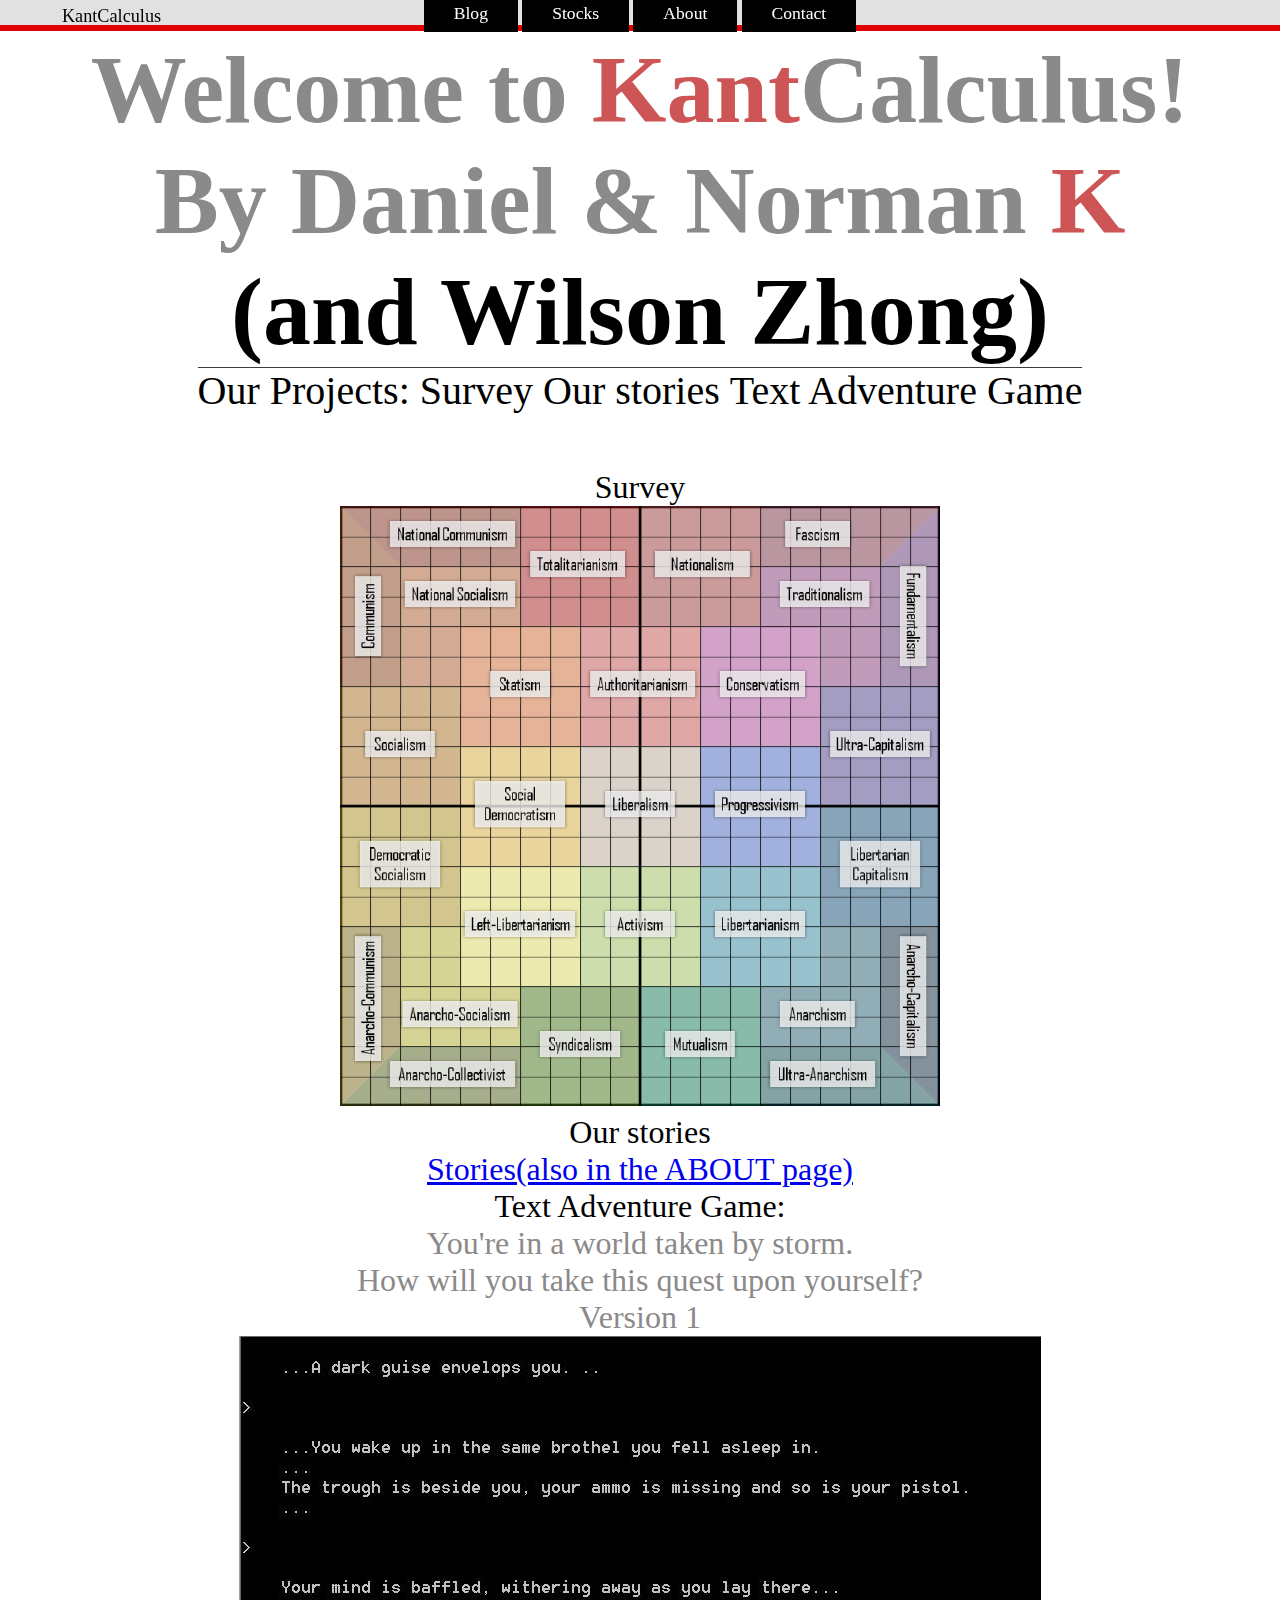
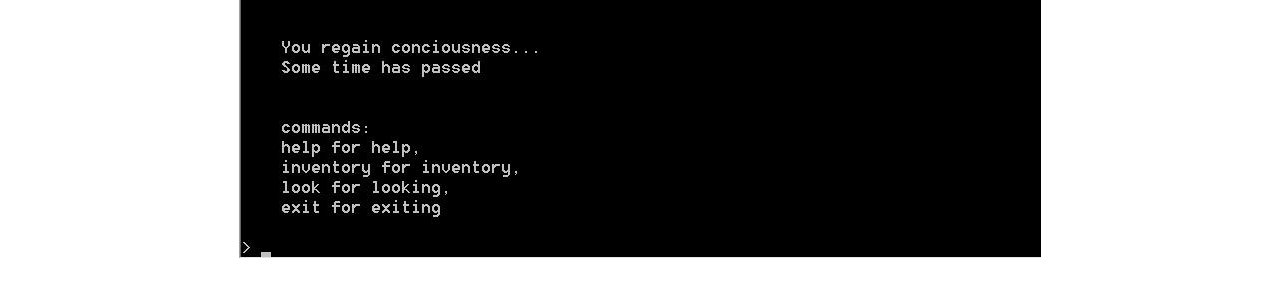
<file: index.html>
﻿<!DOCTYPE html>
<html>
  <head>
    <title>KantCalculus</title>
     <link rel="stylesheet" type="text/css" href="stylesheet.css" />
     <style>
     .horizontal {
      border: 0px;
      border-width: 0px 0;
      margin: 0;
      padding: 0;
      text-align: center;
    }
    h1 {
      margin: 0 auto;
      text-align: center;
      font-size: 600%;
    }
    .horizontal li {
      border-top: 1px solid #3d3d3d;
      margin: 0 auto;
      display: inline;
      font-size: 250%;
    }
    .horizontal a {
      text-decoration: none;
      color: black;
    }
    .horizontal a:hover {
      color: #505050;
    }
    .first {
       color: #8B8989;
    }
    .last {
       color: #CD5555;
    }
    .description {
      font-size: 200%;
    }
    </style>
  </head>
  <body>
    <div class="header"><ul><li><a href="index.html">s</a></li></ul></div>
    <div class="header2"><ul><li><a href="http://kantcalculus.noisetrader.me">KantCalculus</a></li></ul></div>
    <div class="header3"><ul><li><a></a></li></ul></div>
   <div class="menu">
    <ul>
      <li><a href="blog.html">Blog</a></li>
      <li><a href="http://stocks.noisetrader.me/">Stocks</a></li>
      <li><a href="about.html">About</a></li>
      <li><a href="contact.html">Contact</a></li>
    </ul>
   </div>
    <br>
    <p>
    <h1><span class="first">Welcome to </span><span class="last">Kant</span><span class="first">Calculus!</span></h1>
    <h1><span class="first">By Daniel & Norman </span><span class="last">K</span><br>(and Wilson Zhong)</h1>
    <ul class="horizontal">
     <li>
      <a href="#">Our Projects: </a>
     </li>
     <li>
      <a href="#Survey">Survey</a>
     </li>
     <li>
      <a href='#Kanter'>Our stories</a>
     <li>
      <a href="#Text">Text Adventure Game</a>
     </li>
    </ul>
    <br><div class="description">
    <br><span id="Survey">Survey</span>
    <br><a href="http://bart.stuy.edu/~norman.kontarovich/submittingvotes.html"><img src="spectrum.png" title="Insert pol. joke"/></a>
    <br><span id="Kanter">Our stories</a>
    <br><a href="about.html">Stories(also in the ABOUT page)</a>
    <br><span id="Text">Text Adventure Game:</span>
    <br><span class="first">You're in a world taken by storm. 
    <br>How will you take this quest upon yourself?
    <br>Version 1</span>
    <br><a href="text.html"><img src="text.jpg" title="Nothing to see here"/></a>
    </div>
    </p>
  </body>
</html>
</file>
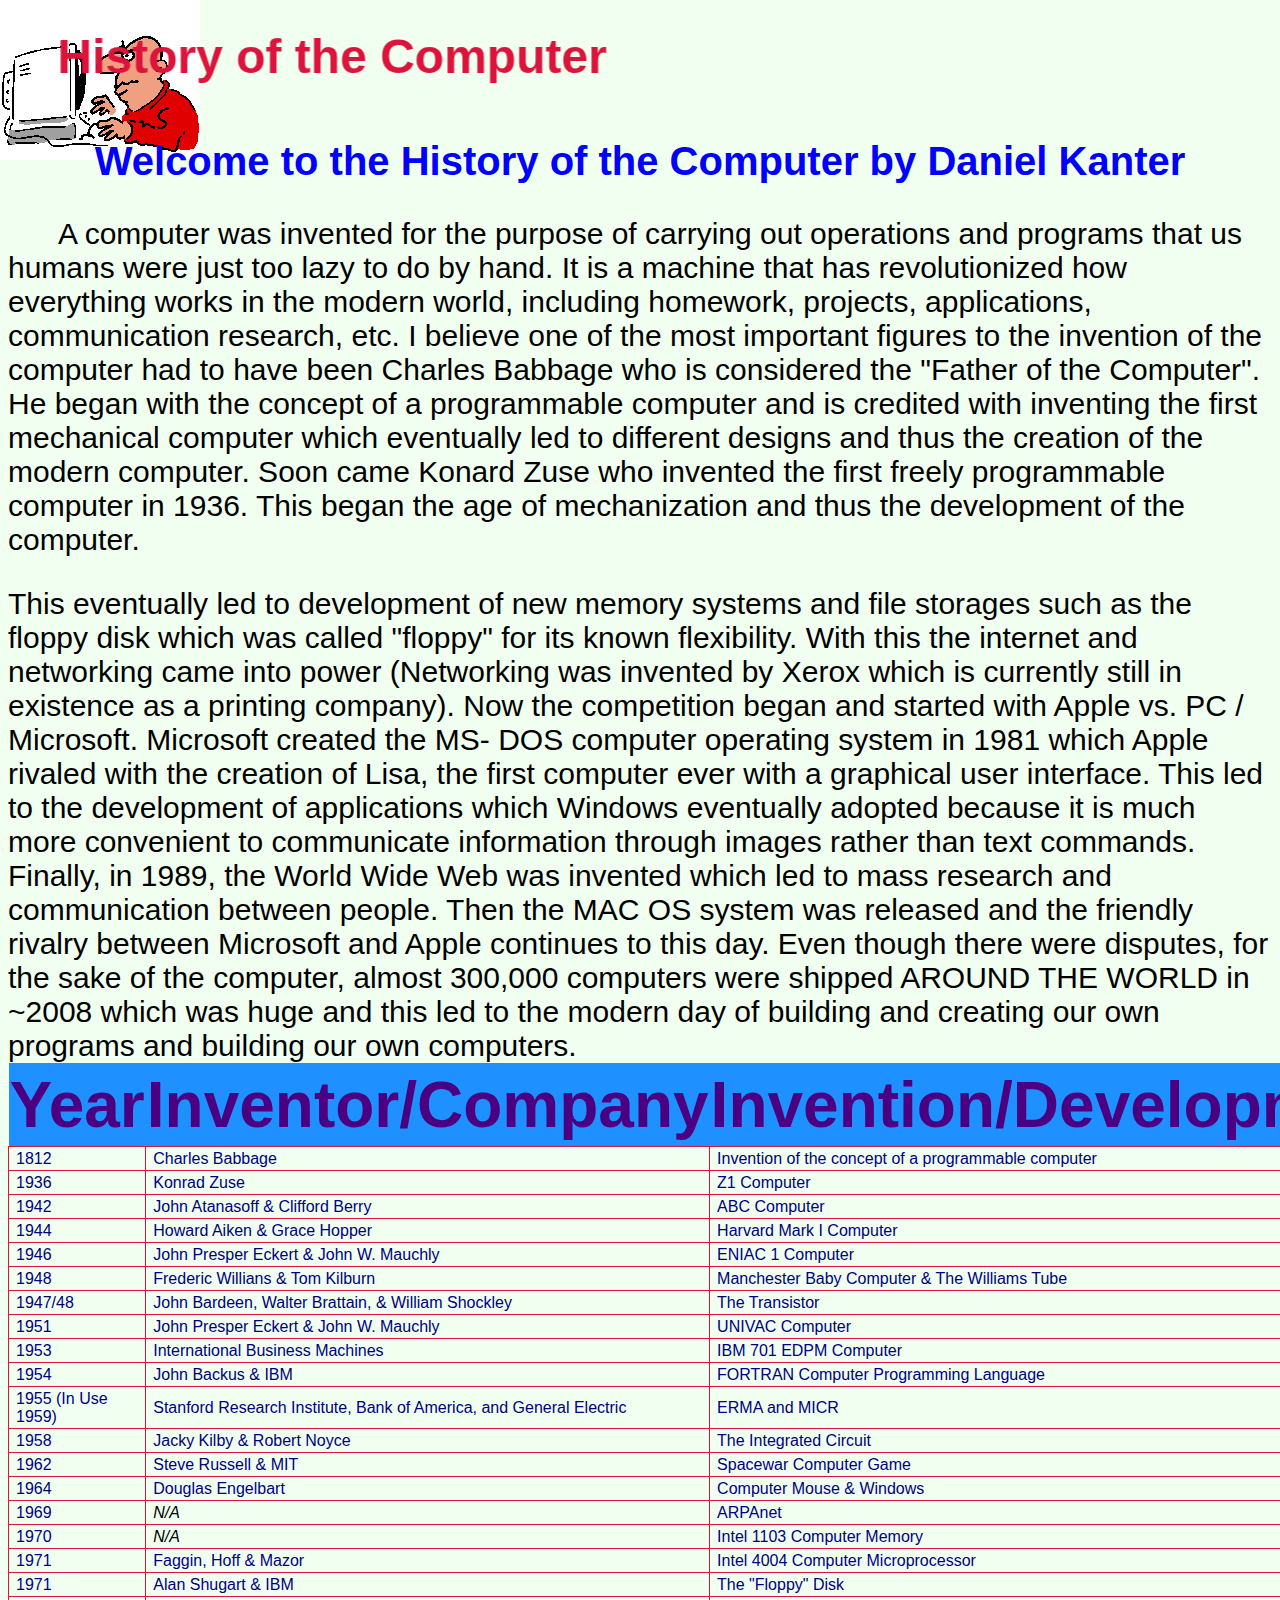
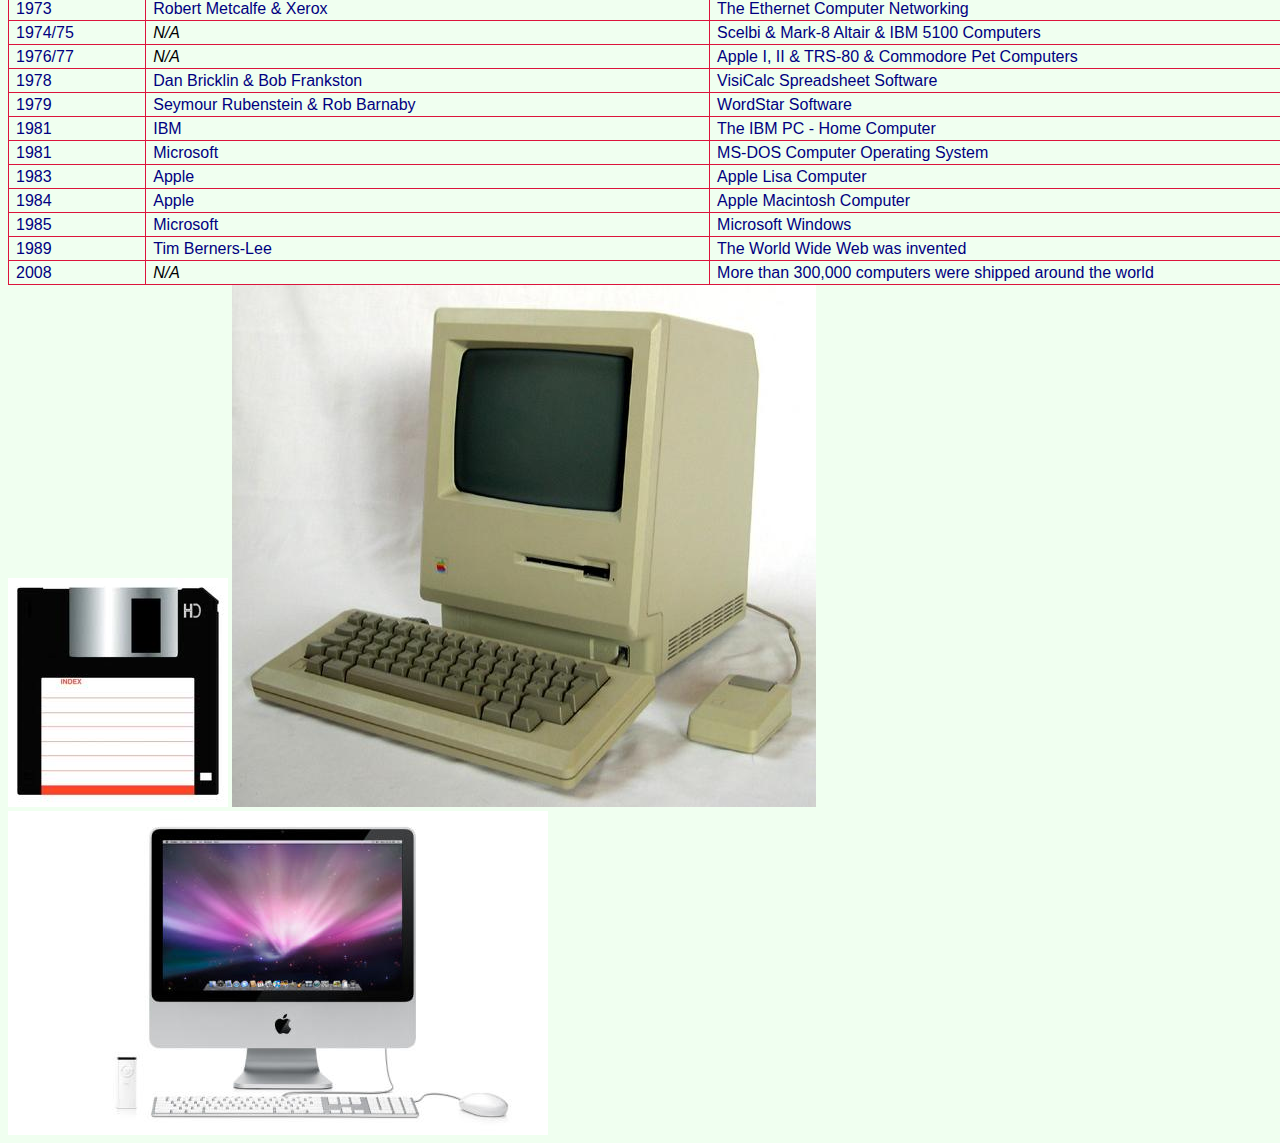
<file: about.html>
<! doctype.html>
<html>
<style type="text/css">
h2 {color:blue;}
h2 {font-size: 40px;}
h2 {text-decoration:blink;}
p {font-size:30px;}
p {text-indent:50px;}
p1 {font-size:30px;}
p1 {text-indent:50px;}
#Timeline
{
font-family:"Trebuchet MS", Arial, Helvetica, sans-serif;
width:100%;
border-collapse:collapse;
}
#timeline td, #timline th 
{
font-size:1em;
border:1px solid crimson;
padding:3px 7px 2px 7px;
}
#timeline th 
{
font-size:4.0em;
text-align:left;
padding-top:5px;
padding-bottom:4px;
background-color:dodgerblue;
color:indigo;
}
#timeline tr.alt td 
{
color:wheat;
background-color:khaki;
}
</style>
<style>
body {background-image:url('computer.gif');background-repeat:no-repeat;}
body {background-color:honeydew;} 
</style>
<head> <title> THE HISTORY OF THE COMPUTER by Daniel Kanter </title> </head>
<font face="Arial"> 
<marquee behavior="alternate" direction="right"> 
<h1>
	<font size="20"> <font color="crimson"> History
	</font> 
	<font color="crimson">of
	</font> 
	<font color="crimson">the</font> 
	<b><font color="Crimson">Computer</font></b> </font> 
</h1>
</marquee>
<body>
	<center><h2><b>Welcome to the History of the Computer by Daniel Kanter</h2></center></b>
<p>
 A computer was invented for the purpose of carrying out operations and programs that us humans were just too lazy to do by hand. It is a machine that has revolutionized how everything works in the modern world, including homework, projects, applications, communication research, etc. I believe one of the most important figures to the invention of the computer had to have been Charles Babbage who is considered the "Father of the Computer". He began with the concept of a programmable computer and is credited with inventing the first mechanical computer which eventually led to different designs and thus the creation of the modern computer. Soon came Konard Zuse who invented the first freely programmable computer in 1936. This began the age of mechanization and thus the development of the computer.
</p>
<p1>
 This eventually led to development of new memory systems and file storages such as the floppy disk which was called "floppy" for its known flexibility. With this the internet and networking came into power (Networking was invented by Xerox which is currently still in existence as a printing company). Now the competition began and started with Apple vs. PC / Microsoft. Microsoft created the MS- DOS computer operating system in 1981 which Apple rivaled with the creation of Lisa, the first computer ever with a graphical user interface. This led to the development of applications which Windows eventually adopted because it is much more convenient to communicate information through images rather than text commands. Finally, in 1989, the World Wide Web was invented which led to mass research and communication between people. Then the MAC OS system was released and the friendly rivalry between Microsoft and Apple continues to this day. Even though there were disputes, for the sake of the computer, almost 300,000 computers were shipped AROUND THE WORLD in ~2008 which was huge and this led to the modern day of building and creating our own programs and building our own computers. 
</p1>
	<table id="timeline">
	<tr>
  <th>Year</th>
  <th>Inventor/Company</th>
  <th>Invention/Development</th>
	 <tr>
		 <td> <font color= "navy"> 1812 </font> </td>
		 <td> <font color= "navy"> Charles Babbage </font> </td>
		 <td> <font color= "navy"> Invention of the concept of a programmable computer </font> </td>
		 </tr>
		 <tr>
		 <td> <font color= "navy"> 1936 </font> </td> 
		 <td> <font color="navy"> Konrad Zuse </font> </td> 
		 <td> <font color="navy"> Z1 Computer </font> </td> 
		 </tr> 
		 <tr> 
		 <td> <font color= "navy"> 1942 </font> </td> 
		 <td> <font color="navy"> John Atanasoff & Clifford Berry </font> </td> 
		 <td> <font color="navy"> ABC Computer </font> </td> 
		 </tr> 
		 <tr>
		 <td> <font color= "navy"> 1944 </font> </td> 
		 <td> <font color=" navy"> Howard Aiken & Grace Hopper </font> </td> 
		 <td> <font color="navy"> Harvard Mark I Computer </font> </td> 
		 </tr> 
		 <tr> 
		 <td> <font color= "navy"> 1946 </font> </td> 
		 <td> <font color="navy"> John Presper Eckert & John W. Mauchly </font> </td> 
		 <td> <font color="navy"> ENIAC 1 Computer </font> </td> 
		 </tr> 
		 <tr> 
		 <td> <font color= "navy"> 1948 </font> </td> 
		 <td> <font color=" navy"> Frederic Willians & Tom Kilburn </font> </td> 
		 <td> <font color="navy"> Manchester Baby Computer & The Williams Tube </font> </td>
		 </tr> 
		 <tr> 
		 <td> <font color= "navy"> 1947/48 </font> </td> 
		 <td> <font color="navy"> John Bardeen, Walter Brattain, & William Shockley </font> </td> 
		 <td> <font color="navy"> The Transistor </font> </td> 
		 </tr> 
		 <tr>
		 <td> <font color= "navy"> 1951 </font> </td> 
		 <td> <font color="navy"> John Presper Eckert & John W. Mauchly </font> </td> 
		 <td> <font color="navy"> UNIVAC Computer </font> </td> 
		 </tr> 
		 <tr> 
	 	 <td> <font color= "navy"> 1953 </font> </td> 
		 <td> <font color=" navy"> International Business Machines </font> </td> 
		 <td> <font color="navy"> IBM 701 EDPM Computer </font> </td> 
		 </tr> 
		 <tr> 
		 <td> <font color= "navy"> 1954 </font> </td> 
		 <td> <font color="navy"> John Backus & IBM </font> </td> 
		 <td> <font color="navy"> FORTRAN Computer Programming Language </font> </td> 
		 </tr> 
		 <tr>
		 <td> <font color= "navy"> 1955 (In Use 1959) </font> </td>  
		 <td> <font color=" navy"> Stanford Research Institute, Bank of America, and General Electric </font> </td> 
		 <td> <font color="navy"> ERMA and MICR </font> </td> 
		 </tr> 
		 <tr>
		 <td> <font color= "navy"> 1958 </font> </td> 
		 <td> <font color=" navy"> Jacky Kilby & Robert Noyce </font> </td> 
		 <td> <font color="navy"> The Integrated Circuit </font> </td> 
		 </tr> 
		 <tr> 
		 <td> <font color= "navy"> 1962 </font> </td> 
		 <td> <font color="navy"> Steve Russell & MIT </font> </td> 
		 <td> <font color="navy"> Spacewar Computer Game </font> </td> 
		 </tr> 
		 <tr> 
		 <td> <font color= "navy"> 1964 </font> </td> 
		 <td> <font color=" navy"> Douglas Engelbart </font> </td> 
		 <td> <font color="navy"> Computer Mouse & Windows </font> </td> 
		 </tr> 
		 <tr> 
		 <td> <font color= "navy"> 1969 </font> </td> 
		 <td> <i> N/A </i> </td> 
		 <td> <font color="navy"> ARPAnet </font> </td> 
		 </tr> 
		 <tr> 
		 <td> <font color= "navy"> 1970 </font> </td> 
		 <td> <i> N/A </i> </td> 
		 <td> <font color="navy"> Intel 1103 Computer Memory </font> </td> 
		 </tr> 
		 <tr> 
		 <td> <font color= "navy"> 1971 </font> </td> 
		 <td> <font color=" navy"> Faggin, Hoff & Mazor </font> </td> 
		 <td> <font color="navy"> Intel 4004 Computer Microprocessor </font> </td> 
		 </tr> 
		 <tr> 
		 <td> <font color= "navy"> 1971 </font> </td> 
		 <td> <font color="navy"> Alan Shugart & IBM </font> </td> 
		 <td> <font color="navy"> The "Floppy" Disk </font> </td> 
		 </tr> 
		 <tr> 
		 <td> <font color= "navy"> 1973 </font> </td> 
		 <td> <font color=" navy"> Robert Metcalfe & Xerox </font> </td> 
		 <td> <font color="navy"> The Ethernet Computer Networking  </font> </td> 
		 </tr> 
		 <tr> 
		 <td> <font color= "navy"> 1974/75 </font> </td> 
		 <td> <i> N/A </i> </td> 
	  	 <td> <font color="navy"> Scelbi & Mark-8 Altair & IBM 5100 Computers </font></td> 
		 </tr> 
		 <tr> 
		 <td> <font color= "navy"> 1976/77 </font> </td> 
		 <td> <i> N/A </i> </td> 
		 <td> <font color="navy"> Apple I, II & TRS-80 & Commodore Pet Computers </font> </td>
		 </tr> 
		 <tr> 
		 <td> <font color= "navy"> 1978 </font> </td> 
		 <td> <font color=" navy"> Dan Bricklin & Bob Frankston </font> </td> 
		 <td> <font color="navy"> VisiCalc Spreadsheet Software  </font></td>
		 </tr> 
		 <tr> 
		 <td> <font color= "navy"> 1979 </font> </td> 
		 <td> <font color="navy"> Seymour Rubenstein & Rob Barnaby </font> </td> 
		 <td> <font color="navy"> WordStar Software </font> </td> 
		 </tr> 
		 <tr> 
		 <td> <font color= "navy"> 1981 </font> </td> 
		 <td> <font color=" navy"> IBM </font> </td> 
		 <td> <font color="navy"> The IBM PC - Home Computer </font> </td> 
		 </tr> 
		 <tr> 
		 <td> <font color= "navy"> 1981 </font> </td> 
		 <td> <font color=" navy"> Microsoft </font> </td> 
		 <td> <font color="navy"> MS-DOS Computer Operating System </font> </td> 
		 </tr> 
		 <tr> 
		 <td> <font color= "navy"> 1983 </font> </td> 
		 <td> <font color= "navy"> Apple </font> </td> 
		 <td> <font color="navy"> Apple Lisa Computer </font> </td> 
		 </tr> 
		 <tr> 
		 <td> <font color= "navy"> 1984 </font> </td> 
		 <td> <font color= "navy"> Apple </font> </td> 
		 <td> <font color="navy"> Apple Macintosh Computer </font> </td> 
		 </tr> 
		 <tr> 
		 <td> <font color= "navy"> 1985 </font> </td> 
		 <td> <font color= "navy"> Microsoft </font> </td> 
		 <td> <font color="navy"> Microsoft Windows </font> </td> 
		 </tr> 
		 <tr>
		 <td> <font color= "navy"> 1989 </font> </td>
		 <td> <font color= "navy"> Tim Berners-Lee </font> </td>
		 <td> <font color= "navy"> The World Wide Web was invented </font> </td>
		 </tr>
		 <tr>
		 <td> <font color="navy"> 2008 </font color> </td>
		 <td> <i> N/A </i> </td>
		 <td> <font color= "navy">  More than 300,000 computers were shipped around the world </font> </td>
		 </tr>
		 </table> 
<img src="floppy.jpg">
<img src="computer1.jpg">
<img src= "computer3.jpg">
</body>
</html>
</file>
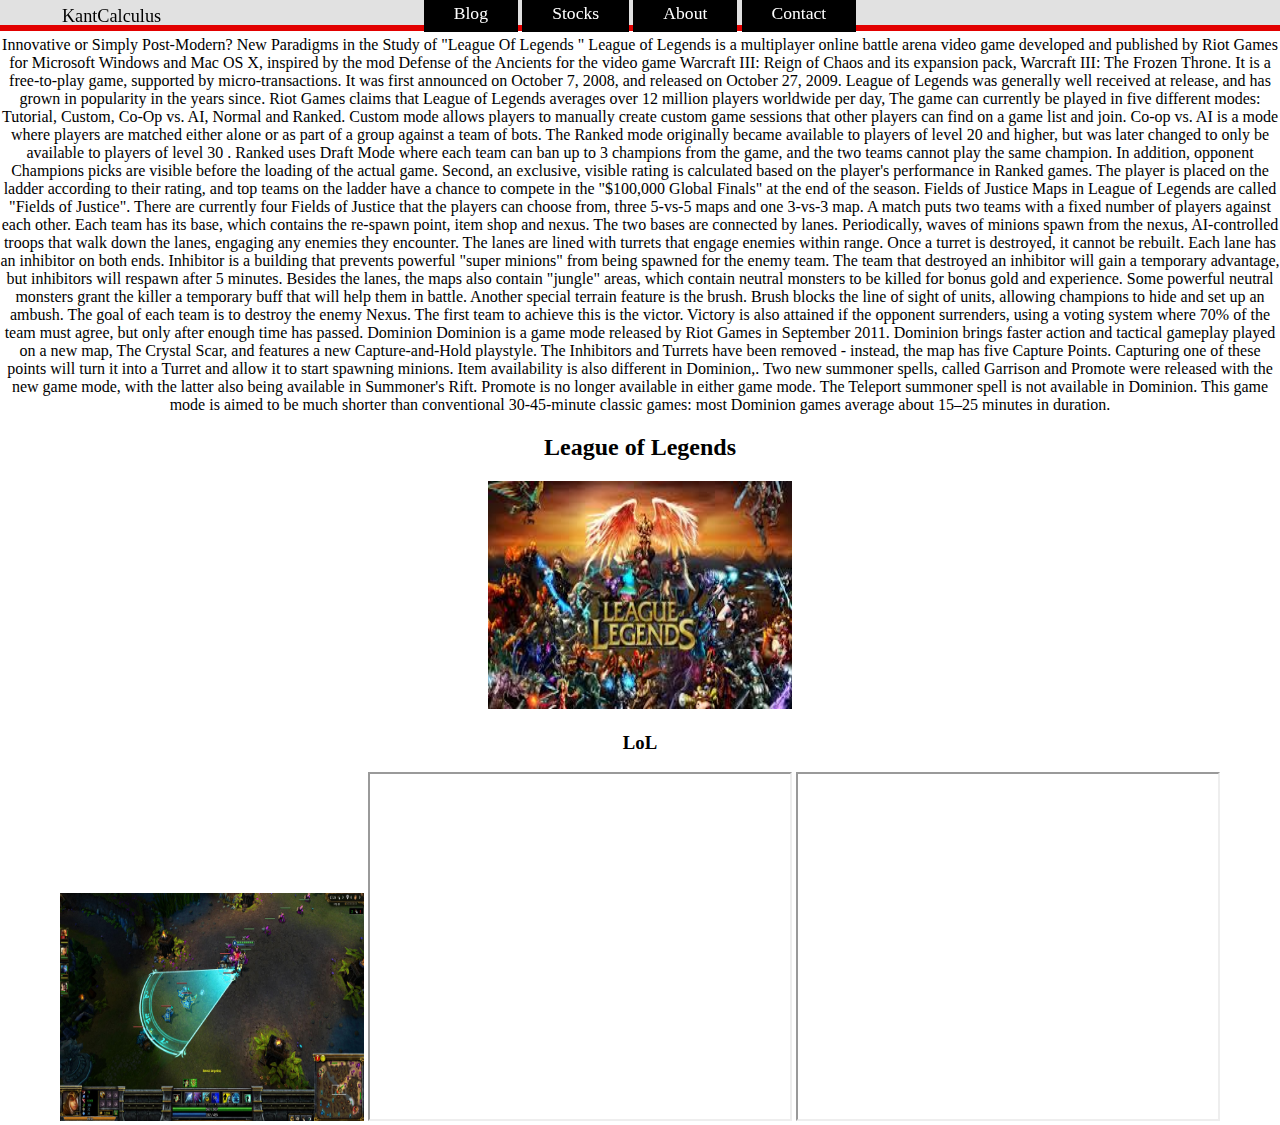
<file: LeagueofLegends.html>
﻿<!DOCTYPE html>
<html>
  <head>
    <title>KantCalculus</title>
     <link rel="stylesheet" type="text/css" href="stylesheet.css" />
     <style>
     .horizontal {
      border: 0px;
      border-width: 0px 0;
      margin: 0;
      padding: 0;
      text-align: center;
    }
    h1 {
      margin: 0 auto;
      text-align: center;
      font-size: 600%;
    }
    .horizontal li {
      border-top: 1px solid #3d3d3d;
      margin: 0 auto;
      display: inline;
      font-size: 250%;
    }
    .horizontal a {
      text-decoration: none;
      color: black;
    }
    .horizontal a:hover {
      color: #505050;
    }
    .first {
       color: #8B8989;
    }
    .last {
       color: #CD5555;
    }
    .description {
      font-size: 200%;
    }
    </style>
  </head>
  <body>
    <div class="header"><ul><li><a href="index.html">s</a></li></ul></div>
    <div class="header2"><ul><li><a href="http://kantcalculus.noisetrader.me">KantCalculus</a></li></ul></div>
    <div class="header3"><ul><li><a></a></li></ul></div>
   <div class="menu">
    <ul>
      <li><a href="blog.html">Blog</a></li>
      <li><a href="http://stocks.noisetrader.me/">Stocks</a></li>
      <li><a href="about.html">About</a></li>
      <li><a href="contact.html">Contact</a></li>
    </ul>
   </div>
<br>
<br>

Innovative or Simply Post-Modern?
New Paradigms in the Study of "League Of Legends "

 League of Legends  is a multiplayer online battle arena video game developed and published by Riot Games for Microsoft Windows and Mac OS X, inspired by the mod Defense of the Ancients for the video game Warcraft III: Reign of Chaos and its expansion pack, Warcraft III: The Frozen Throne. It is a free-to-play game, supported by micro-transactions. It was first announced on October 7, 2008, and released on October 27, 2009.
League of Legends was generally well received at release, and has grown in popularity in the years since. Riot Games claims that League of Legends averages over 12 million players worldwide per day,
The game can currently be played in five different modes: Tutorial, Custom, Co-Op vs. AI, Normal and Ranked. Custom mode allows players to manually create custom game sessions that other players can find on a game list and join. Co-op vs. AI is a mode where players are matched either alone or as part of a group against a team of bots.
The Ranked mode originally became available to players of level 20 and higher, but was later changed to only be available to players of level 30 . Ranked uses Draft Mode where each team can ban up to 3 champions from the game, and the two teams cannot play the same champion. In addition, opponent Champions picks are visible before the loading of the actual game. Second, an exclusive, visible rating is calculated based on the player's performance in Ranked games. The player is placed on the ladder according to their rating, and top teams on the ladder have a chance to compete in the "$100,000 Global Finals" at the end of the season.
Fields of Justice   
Maps in League of Legends are called "Fields of Justice". There are currently four Fields of Justice that the players can choose from, three 5-vs-5 maps and one 3-vs-3 map.
A match puts two teams with a fixed number of players against each other. Each team has its base, which contains the re-spawn point, item shop and nexus. The two bases are connected by lanes. Periodically, waves of minions spawn from the nexus, AI-controlled troops that walk down the lanes, engaging any enemies they encounter. The lanes are lined with turrets that engage enemies within range. Once a turret is destroyed, it cannot be rebuilt. Each lane has an inhibitor on both ends. Inhibitor is a building that prevents powerful "super minions" from being spawned for the enemy team. The team that destroyed an inhibitor will gain a temporary advantage, but inhibitors will respawn after 5 minutes.
Besides the lanes, the maps also contain "jungle" areas, which contain neutral monsters to be killed for bonus gold and experience. Some powerful neutral monsters grant the killer a temporary buff that will help them in battle. Another special terrain feature is the brush. Brush blocks the line of sight of units, allowing champions to hide and set up an ambush.
The goal of each team is to destroy the enemy Nexus. The first team to achieve this is the victor. Victory is also attained if the opponent surrenders, using a voting system where 70% of the team must agree, but only after enough time has passed.
Dominion   
Dominion is a game mode released by Riot Games in September 2011. Dominion brings faster action and tactical gameplay played on a new map, The Crystal Scar, and features a new Capture-and-Hold playstyle. The Inhibitors and Turrets have been removed - instead, the map has five Capture Points. Capturing one of these points will turn it into a Turret and allow it to start spawning minions. Item availability is also different in Dominion,. Two new summoner spells, called Garrison and Promote were released with the new game mode, with the latter also being available in Summoner's Rift. Promote is no longer available in either game mode. The Teleport summoner spell is not available in Dominion. This game mode is aimed to be much shorter than conventional 30-45-minute classic games: most Dominion games average about 15–25 minutes in duration.


<h2> League of Legends </h2>
<img border="0" src="LeagueofLegends.jpg" alt="LoL" width="304" height="228">

<h3> LoL </h3>
<img border="0" src="LeagueofLegends1.jpg" alt="LoL" width="304" height="228">

<iframe width="420" height="345"
src="http://www.youtube.com/embed/tEnsqpThaFg">
</iframe>


<iframe width="420" height="345"
src="http://www.youtube.com/embed/HjOBv8SlVb4">
</iframe>

</body>
</html>
</file>
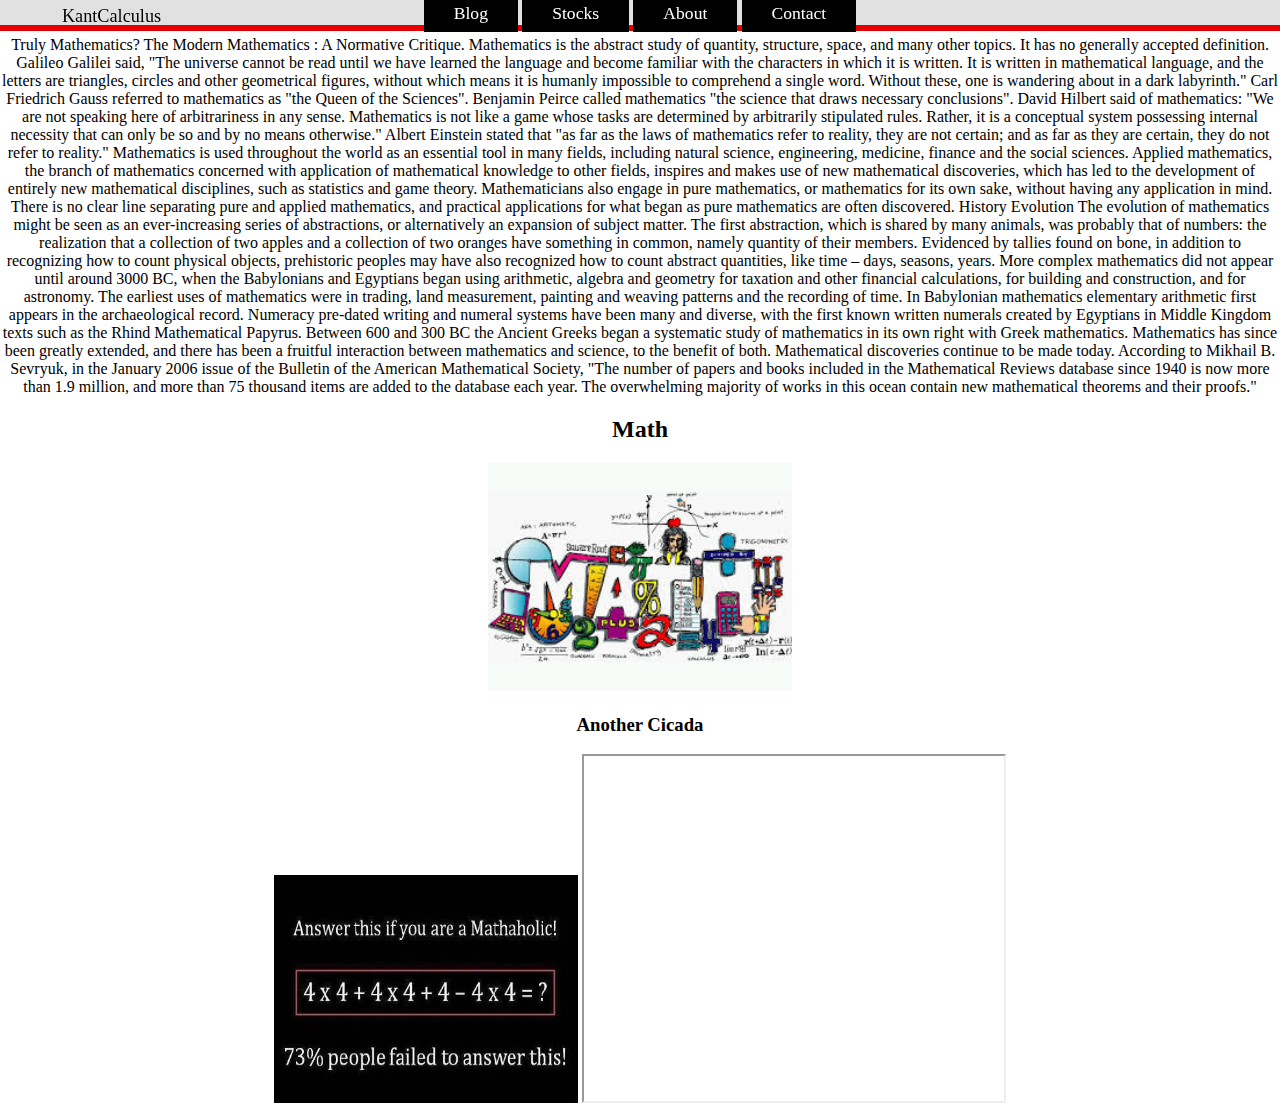
<file: Math.html>
﻿<!DOCTYPE html>
<html>
  <head>
    <title>KantCalculus</title>
     <link rel="stylesheet" type="text/css" href="stylesheet.css" />
     <style>
     .horizontal {
      border: 0px;
      border-width: 0px 0;
      margin: 0;
      padding: 0;
      text-align: center;
    }
    h1 {
      margin: 0 auto;
      text-align: center;
      font-size: 600%;
    }
    .horizontal li {
      border-top: 1px solid #3d3d3d;
      margin: 0 auto;
      display: inline;
      font-size: 250%;
    }
    .horizontal a {
      text-decoration: none;
      color: black;
    }
    .horizontal a:hover {
      color: #505050;
    }
    .first {
       color: #8B8989;
    }
    .last {
       color: #CD5555;
    }
    .description {
      font-size: 200%;
    }
    </style>
  </head>
  <body>
    <div class="header"><ul><li><a href="index.html">s</a></li></ul></div>
    <div class="header2"><ul><li><a href="http://kantcalculus.noisetrader.me">KantCalculus</a></li></ul></div>
    <div class="header3"><ul><li><a></a></li></ul></div>
   <div class="menu">
    <ul>
      <li><a href="blog.html">Blog</a></li>
      <li><a href="http://stocks.noisetrader.me/">Stocks</a></li>
      <li><a href="about.html">About</a></li>
      <li><a href="contact.html">Contact</a></li>
    </ul>
   </div>
<br>
<br>


Truly Mathematics?
The Modern Mathematics : A Normative Critique. 
 Mathematics is the abstract study of quantity, structure, space, and many other topics. It has no generally accepted definition.
Galileo Galilei  said, "The universe cannot be read until we have learned the language and become familiar with the characters in which it is written. It is written in mathematical language, and the letters are triangles, circles and other geometrical figures, without which means it is humanly impossible to comprehend a single word. Without these, one is wandering about in a dark labyrinth." Carl Friedrich Gauss  referred to mathematics as "the Queen of the Sciences". Benjamin Peirce  called mathematics "the science that draws necessary conclusions". David Hilbert said of mathematics: "We are not speaking here of arbitrariness in any sense. Mathematics is not like a game whose tasks are determined by arbitrarily stipulated rules. Rather, it is a conceptual system possessing internal necessity that can only be so and by no means otherwise." Albert Einstein  stated that "as far as the laws of mathematics refer to reality, they are not certain; and as far as they are certain, they do not refer to reality."
Mathematics is used throughout the world as an essential tool in many fields, including natural science, engineering, medicine, finance and the social sciences. Applied mathematics, the branch of mathematics concerned with application of mathematical knowledge to other fields, inspires and makes use of new mathematical discoveries, which has led to the development of entirely new mathematical disciplines, such as statistics and game theory. Mathematicians also engage in pure mathematics, or mathematics for its own sake, without having any application in mind. There is no clear line separating pure and applied mathematics, and practical applications for what began as pure mathematics are often discovered.
History  
Evolution   
The evolution of mathematics might be seen as an ever-increasing series of abstractions, or alternatively an expansion of subject matter. The first abstraction, which is shared by many animals, was probably that of numbers: the realization that a collection of two apples and a collection of two oranges  have something in common, namely quantity of their members.
Evidenced by tallies found on bone, in addition to recognizing how to count physical objects, prehistoric peoples may have also recognized how to count abstract quantities, like time – days, seasons, years.
More complex mathematics did not appear until around 3000 BC, when the Babylonians and Egyptians began using arithmetic, algebra and geometry for taxation and other financial calculations, for building and construction, and for astronomy. The earliest uses of mathematics were in trading, land measurement, painting and weaving patterns and the recording of time.
In Babylonian mathematics elementary arithmetic  first appears in the archaeological record. Numeracy pre-dated writing and numeral systems have been many and diverse, with the first known written numerals created by Egyptians in Middle Kingdom texts such as the Rhind Mathematical Papyrus.
Between 600 and 300 BC the Ancient Greeks began a systematic study of mathematics in its own right with Greek mathematics.
Mathematics has since been greatly extended, and there has been a fruitful interaction between mathematics and science, to the benefit of both. Mathematical discoveries continue to be made today. According to Mikhail B. Sevryuk, in the January 2006 issue of the Bulletin of the American Mathematical Society, "The number of papers and books included in the Mathematical Reviews database since 1940  is now more than 1.9 million, and more than 75 thousand items are added to the database each year. The overwhelming majority of works in this ocean contain new mathematical theorems and their proofs."


<h2> Math </h2>
<img border="0" src="Math.jpg" alt="math" width="304" height="228">

<h3> Another Cicada </h3>
<img border="0" src="Math-Problem.jpg" alt="math" width="304" height="228">

<iframe width="420" height="345"
src="http://www.youtube.com/embed/PYrgjMubh-c">
</iframe>


</body>
</html>
</file>
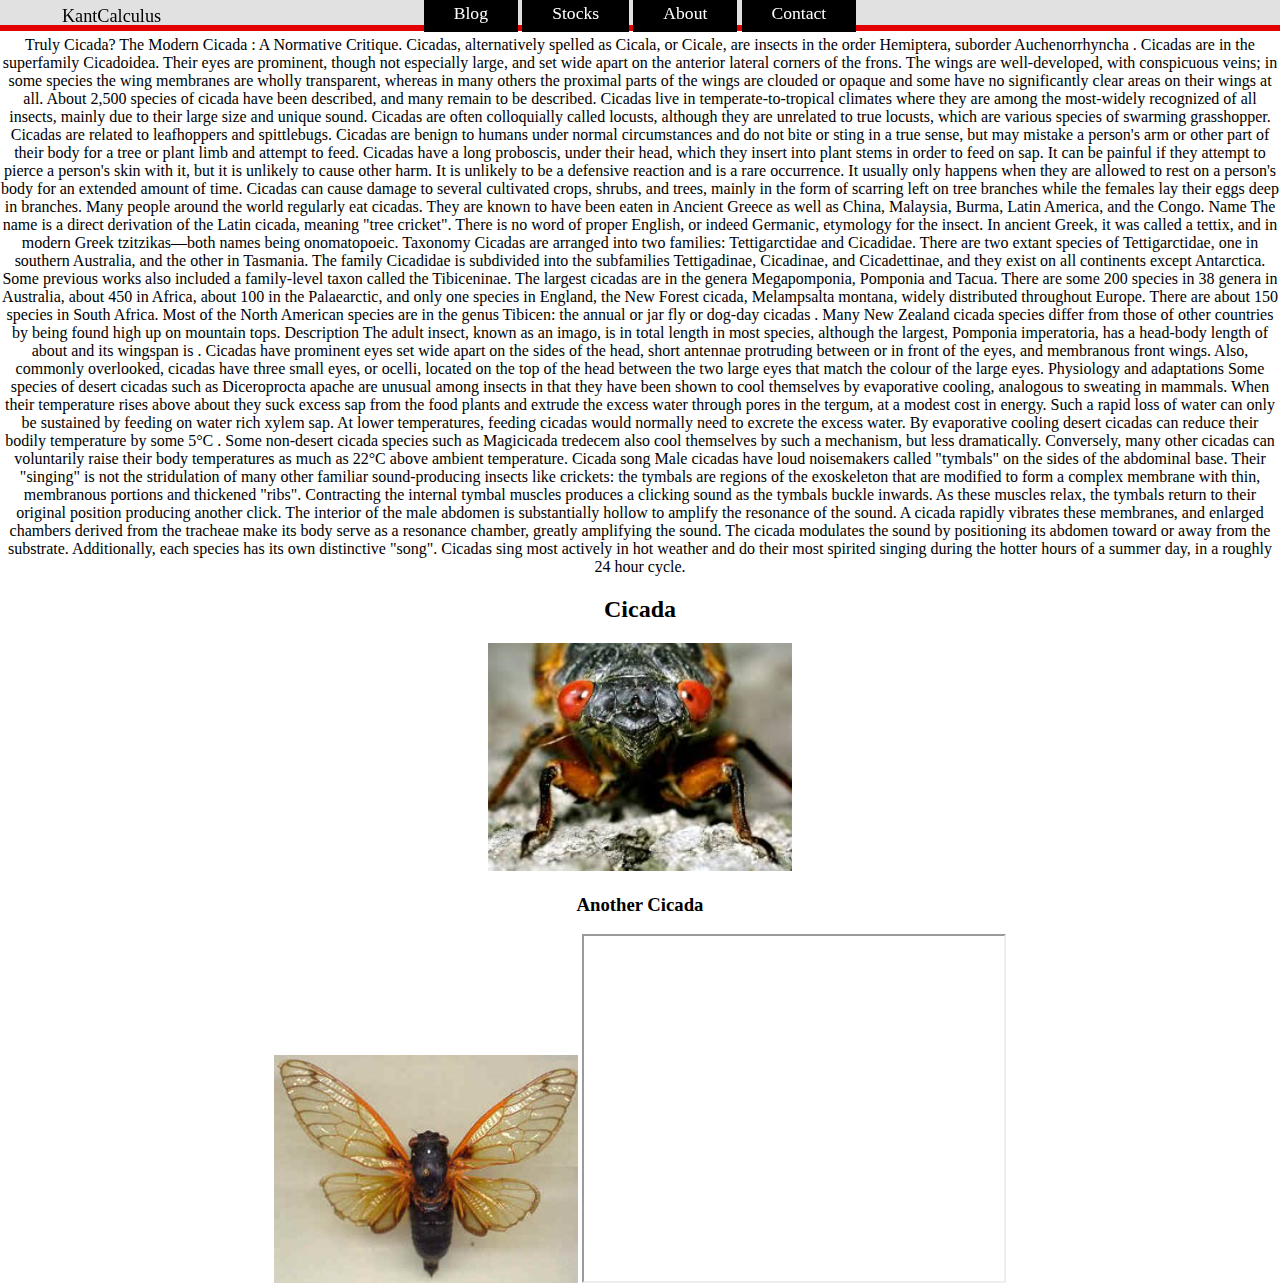
<file: Science.html>
﻿<!DOCTYPE html>
<html>
  <head>
    <title>KantCalculus</title>
     <link rel="stylesheet" type="text/css" href="stylesheet.css" />
     <style>
     .horizontal {
      border: 0px;
      border-width: 0px 0;
      margin: 0;
      padding: 0;
      text-align: center;
    }
    h1 {
      margin: 0 auto;
      text-align: center;
      font-size: 600%;
    }
    .horizontal li {
      border-top: 1px solid #3d3d3d;
      margin: 0 auto;
      display: inline;
      font-size: 250%;
    }
    .horizontal a {
      text-decoration: none;
      color: black;
    }
    .horizontal a:hover {
      color: #505050;
    }
    .first {
       color: #8B8989;
    }
    .last {
       color: #CD5555;
    }
    .description {
      font-size: 200%;
    }
    </style>
  </head>
  <body>
    <div class="header"><ul><li><a href="index.html">s</a></li></ul></div>
    <div class="header2"><ul><li><a href="http://kantcalculus.noisetrader.me">KantCalculus</a></li></ul></div>
    <div class="header3"><ul><li><a></a></li></ul></div>
   <div class="menu">
    <ul>
      <li><a href="blog.html">Blog</a></li>
      <li><a href="http://stocks.noisetrader.me/">Stocks</a></li>
      <li><a href="about.html">About</a></li>
      <li><a href="contact.html">Contact</a></li>
    </ul>
   </div>
<br>
<br>

Truly Cicada?
The Modern Cicada : A Normative Critique. 

 Cicadas, alternatively spelled as Cicala, or Cicale, are insects in the order Hemiptera, suborder Auchenorrhyncha . Cicadas are in the superfamily Cicadoidea. Their eyes are prominent, though not especially large, and set wide apart on the anterior lateral corners of the frons. The wings are well-developed, with conspicuous veins; in some species the wing membranes are wholly transparent, whereas in many others the proximal parts of the wings are clouded or opaque and some have no significantly clear areas on their wings at all. About 2,500 species of cicada have been described, and many remain to be described. Cicadas live in temperate-to-tropical climates where they are among the most-widely recognized of all insects, mainly due to their large size and unique sound. Cicadas are often colloquially called locusts, although they are unrelated to true locusts, which are various species of swarming grasshopper. Cicadas are related to leafhoppers and spittlebugs.
Cicadas are benign to humans under normal circumstances and do not bite or sting in a true sense, but may mistake a person's arm or other part of their body for a tree or plant limb and attempt to feed. Cicadas have a long proboscis, under their head, which they insert into plant stems in order to feed on sap. It can be painful if they attempt to pierce a person's skin with it, but it is unlikely to cause other harm. It is unlikely to be a defensive reaction and is a rare occurrence. It usually only happens when they are allowed to rest on a person's body for an extended amount of time.
Cicadas can cause damage to several cultivated crops, shrubs, and trees, mainly in the form of scarring left on tree branches while the females lay their eggs deep in branches.
Many people around the world regularly eat cicadas. They are known to have been eaten in Ancient Greece as well as China, Malaysia, Burma, Latin America, and the Congo.
Name  
The name is a direct derivation of the Latin cicada, meaning "tree cricket". There is no word of proper English, or indeed Germanic, etymology for the insect. In ancient Greek, it was called a tettix, and in modern Greek tzitzikas—both names being onomatopoeic.
Taxonomy  
Cicadas are arranged into two families: Tettigarctidae  and Cicadidae. There are two extant species of Tettigarctidae, one in southern Australia, and the other in Tasmania. The family Cicadidae is subdivided into the subfamilies Tettigadinae, Cicadinae, and Cicadettinae, and they exist on all continents except Antarctica. Some previous works also included a family-level taxon called the Tibiceninae.
The largest cicadas are in the genera Megapomponia, Pomponia and Tacua.
There are some 200 species in 38 genera in Australia, about 450 in Africa, about 100 in the Palaearctic, and only one species in England, the New Forest cicada, Melampsalta montana, widely distributed throughout Europe. There are about 150 species in South Africa.
Most of the North American species are in the genus Tibicen: the annual or jar fly or dog-day cicadas .
Many New Zealand cicada species differ from those of other countries by being found high up on mountain tops.
Description  
The adult insect, known as an imago, is in total length in most species, although the largest, Pomponia  imperatoria, has a head-body length of about and its wingspan is . Cicadas have prominent eyes set wide apart on the sides of the head, short antennae protruding between or in front of the eyes, and membranous front wings. Also, commonly overlooked, cicadas have three small eyes, or ocelli, located on the top of the head between the two large eyes that match the colour of the large eyes.
Physiology and adaptations  
Some species of desert cicadas such as Diceroprocta apache are unusual among insects in that they have been shown to cool themselves by evaporative cooling, analogous to sweating in mammals. When their temperature rises above about they suck excess sap from the food plants and extrude the excess water through pores in the tergum, at a modest cost in energy. Such a rapid loss of water can only be sustained by feeding on water rich xylem sap. At lower temperatures, feeding cicadas would normally need to excrete the excess water. By evaporative cooling desert cicadas can reduce their bodily temperature by some 5°C .
Some non-desert cicada species such as Magicicada tredecem also cool themselves by such a mechanism, but less dramatically.
Conversely, many other cicadas can voluntarily raise their body temperatures as much as 22°C  above ambient temperature.
Cicada song  
Male cicadas have loud noisemakers called "tymbals" on the sides of the abdominal base. Their "singing" is not the stridulation  of many other familiar sound-producing insects like crickets: the tymbals are regions of the exoskeleton that are modified to form a complex membrane with thin, membranous portions and thickened "ribs". Contracting the internal tymbal muscles produces a clicking sound as the tymbals buckle inwards. As these muscles relax, the tymbals return to their original position producing another click. The interior of the male abdomen is substantially hollow to amplify the resonance of the sound. A cicada rapidly vibrates these membranes, and enlarged chambers derived from the tracheae make its body serve as a resonance chamber, greatly amplifying the sound. The cicada modulates the sound by positioning its abdomen toward or away from the substrate. Additionally, each species has its own distinctive "song". Cicadas sing most actively in hot weather and do their most spirited singing during the hotter hours of a summer day, in a roughly 24 hour cycle.

<h2> Cicada </h2>
<img border="0" src="Cicada.jpg" alt="cicada" width="304" height="228">

<h3> Another Cicada </h3>
<img border="0" src="17cicada.jpg" alt="cicada" width="304" height="228">


<iframe width="420" height="345"
src="http://www.youtube.com/embed/tjLiWy2nT7U">
</iframe>


</body>
</html>
</file>
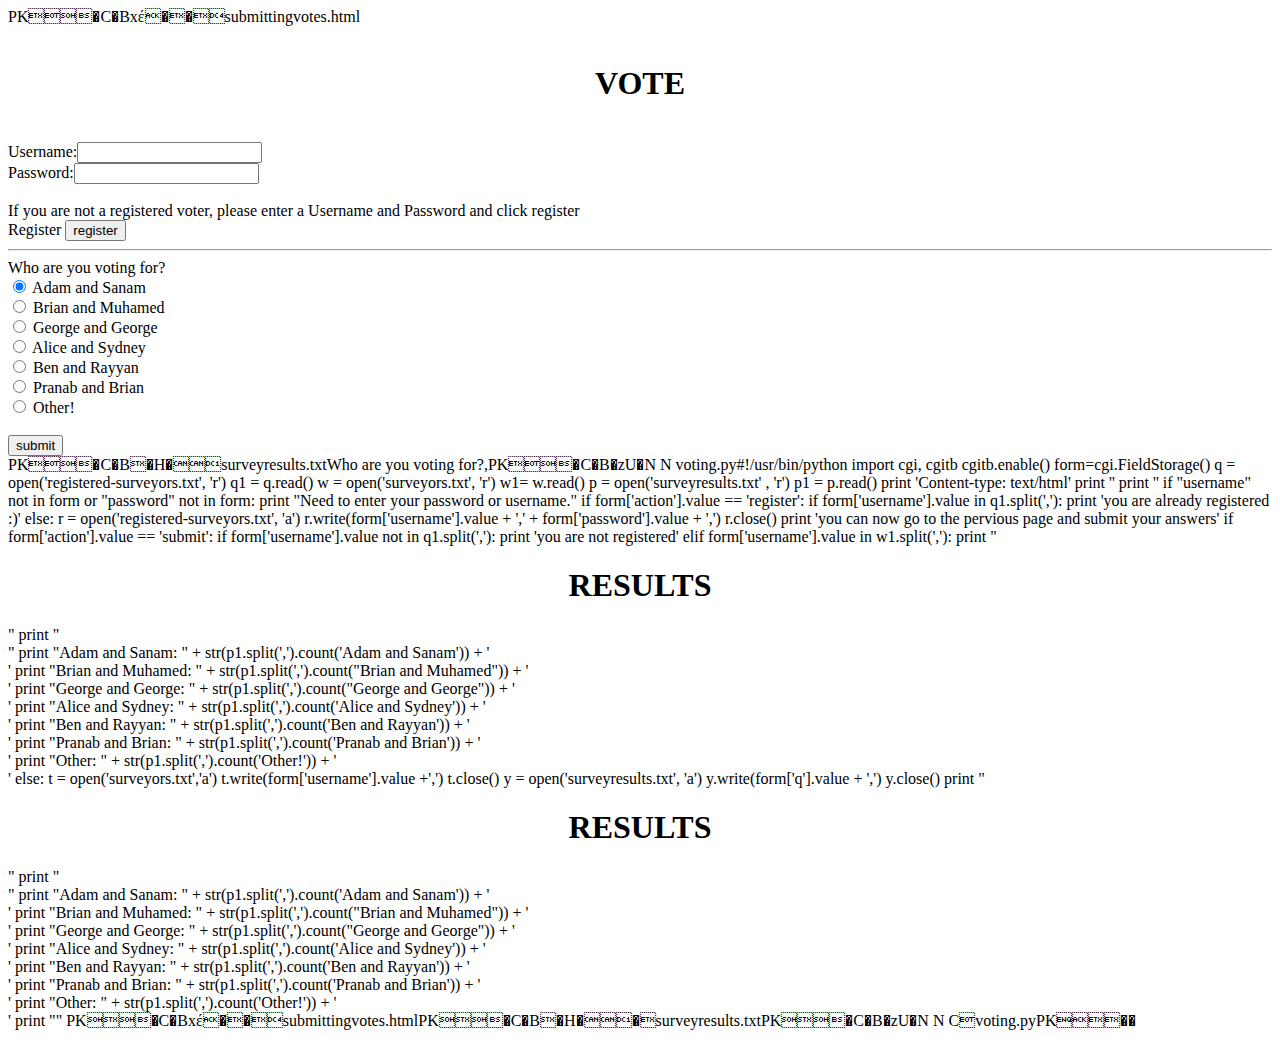
<file: SURVEY.html>
PK    �C�Bxέ�  �     submittingvotes.html<form name="input" action="voting.py" method="get"><br>
<h1><center> VOTE </center></h1><br>
Username:<input type="text" name="username"><br>
Password:<input type="password" name="password"><br><br>
If you are not a registered voter, please enter a Username and Password and click register<br>
Register <input type="Submit" value="register" name="action"><br><hr>

Who are you voting for?<br>
<input type="radio" name="q" value="Adam and Sanam" checked> Adam and Sanam<br>
<input type="radio" name="q" value="Brian and Muhamed"> Brian and Muhamed<br>
<input type="radio" name="q" value="George and George"> George and George<br>
<input type="radio" name="q" value="Alice and Sydney"> Alice and Sydney<br>
<input type="radio" name="q" value="Ben and Rayyan"> Ben and Rayyan<br>
<input type="radio" name="q" value="Pranab and Brian"> Pranab and Brian<br>
<input type="radio" name="q" value="Other!"> Other!<br><br>

<input type="Submit" value="submit" name="action"><br>

PK    �C�B�H�         surveyresults.txtWho are you voting for?,PK    �C�B�zU�N	  N	  	   voting.py#!/usr/bin/python
import cgi, cgitb
cgitb.enable()
form=cgi.FieldStorage()

q = open('registered-surveyors.txt', 'r')
q1 = q.read()
w = open('surveyors.txt', 'r')
w1= w.read()
p = open('surveyresults.txt' , 'r')
p1 = p.read()



print 'Content-type: text/html'
print ''
print '<html><body>'

if "username" not in form or "password" not in form:
    print "Need to enter your password or username."
if form['action'].value == 'register':
    if form['username'].value in q1.split(','):
	print 'you are already registered :)'
    else:
   	r = open('registered-surveyors.txt', 'a')
	r.write(form['username'].value + ',' + form['password'].value + ',')
   	r.close()
   	print 'you can now go to the pervious page and submit your answers'
if form['action'].value == 'submit':
    if form['username'].value not in q1.split(','):
	print 'you are not registered'
    elif form['username'].value in w1.split(','):
	print "<center><h1> RESULTS </h1></center>"
	print "<br>" 
	print "Adam and Sanam: " + str(p1.split(',').count('Adam and Sanam')) + '<br>'
	print "Brian and Muhamed: " + str(p1.split(',').count("Brian and Muhamed")) + '<br>'
	print "George and George: " + str(p1.split(',').count("George and George")) + '<br>'
	print "Alice and Sydney: " + str(p1.split(',').count('Alice and Sydney')) + '<br>'
	print "Ben and Rayyan: " + str(p1.split(',').count('Ben and Rayyan')) + '<br>'
	print "Pranab and Brian: " + str(p1.split(',').count('Pranab and Brian')) + '<br>'
	print "Other: " + str(p1.split(',').count('Other!')) + '<br>'
    else:
	t = open('surveyors.txt','a')
        t.write(form['username'].value +',')
       	t.close()
        y = open('surveyresults.txt', 'a')
	y.write(form['q'].value + ',')
	y.close()
	print "<center><h1> RESULTS </h1></center>"
	print "<br>" 
	print "Adam and Sanam: " + str(p1.split(',').count('Adam and Sanam')) + '<br>'
	print "Brian and Muhamed: " + str(p1.split(',').count("Brian and Muhamed")) + '<br>'
	print "George and George: " + str(p1.split(',').count("George and George")) + '<br>'
	print "Alice and Sydney: " + str(p1.split(',').count('Alice and Sydney')) + '<br>'
	print "Ben and Rayyan: " + str(p1.split(',').count('Ben and Rayyan')) + '<br>'
	print "Pranab and Brian: " + str(p1.split(',').count('Pranab and Brian')) + '<br>'
	print "Other: " + str(p1.split(',').count('Other!')) + '<br>'
	
	

	
	


print "</body></html>"
    
PK      �C�Bxέ�  �                   submittingvotes.htmlPK      �C�B�H�                   �  surveyresults.txtPK      �C�B�zU�N	  N	  	             C  voting.pyPK      �   �    
</file>
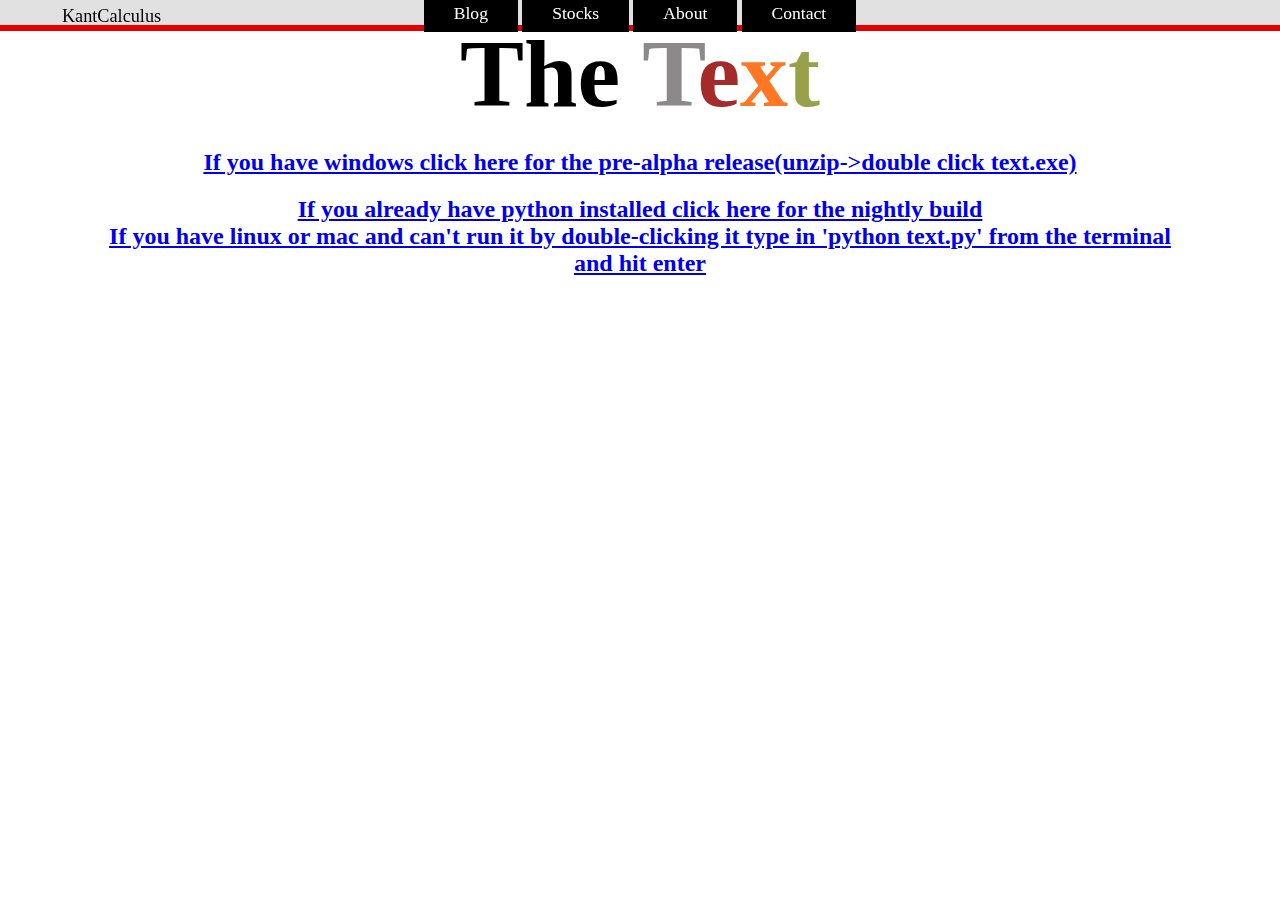
<file: text.html>
<!DOCTYPE html>
<html>
  <head>
    <title>KantCalculus</title>
     <link rel="stylesheet" type="text/css" href="stylesheet.css" />
     <style>
     .horizontal {
      border: 0px;
      border-width: 0px 0;
      margin: 0;
      padding: 0;
      text-align: center;
    }
    h1 {
      margin: 0 auto;
      text-align: center;
      font-size: 600%;
    }
    .horizontal li {
      border-top: 1px solid #3d3d3d;
      margin: 0 auto;
      display: inline;
      font-size: 250%;
    }
    .horizontal a {
      text-decoration: none;
      color: black;
    }
    .horizontal a:hover {
      color: #A52A2A;
    }
    .first {
       color: #8B8989;
    }
    .second {
       color: #A52A2A;
    }
    .third {
      color: #FF7722;
    }
    .fourth {
      color: #98A148;
    }
    .description {
      font-size: 200%;
    }
    </style>
  </head>
  <body>
    <div class="header"><ul><li><a href="index.html">s</a></li></ul></div>
    <div class="header2"><ul><li><a href="http://kantcalculus.noisetrader.me">KantCalculus</a></li></ul></div>
    <div class="header3"><ul><li><a></a></li></ul></div>
   <div class="menu">
    <ul>
      <li><a href="blog.html">Blog</a></li>
      <li><a href="http://stocks.noisetrader.me/">Stocks</a></li>
      <li><a href="about.html">About</a></li>
      <li><a href="contact.html">Contact</a></li>
    </ul>
   </div>
   <br>
   <h1>The <span class="first">T</span><span class="second">e</span><span class="third">x</span><span class="fourth">t</span></h1>
   <h2><a href="textgame.zip">If you have windows click here for the pre-alpha release(unzip->double click text.exe)</a></h2>
   <h2><a href="text.py">If you already have python installed click here for the nightly build
   <br>If you have linux or mac and can't run it by double-clicking it type in 'python text.py' from the terminal
   <br>and hit enter</a></h2> 
</body>
 </html>
</file>
<file: stylesheet.css>
.menu {
    text-align: center;
    position: fixed;
    margin: 3px 0 0 0;
    width: 100%;
    top: 0;
    left: 0;
    font-size: 110%;
    z-index: 3;
}
.menu ul {
    list-style-type: none;
    float: center;
    width: 100%;
    padding: 0;
    margin: 0;
} 
.menu li {
    display: inline;
}
.menu a {
    text-decoration: none; 
    float: center;
    text-align: center;
    width: 18em;
    color: white;
    background-color: black;
    padding: 0.5em 1.7em;
}
.menu a:hover {
    color: #e1e1e1;
}
.header {
    text-align: left;
    position: fixed;
    width: 100%;
    top: 0;
    left: 0;
    margin: -26.5px 0 0 0;
    font-size: 114%;
    background-color: #e1e1e1;
}
.header ul {
    list-style-type: none;
} 
.header a {
    text-decoration: none; 
    float: left;
    text-align: left;
    width: 18em;
    color: #e1e1e1;
    padding: 0.4em 1.2em;
}
.header2 {
    text-align: left;
    position: fixed;
    width: 100%;
    top: 0;
    left: 0;
    margin: -20px 0 0 0;
    font-size: 114%;
    z-index: 2;
}
.header2 ul {
    list-style-type: none;
} 
.header2 a {
    text-decoration: none; 
    float: left;
    text-align: left;
    width: 18em;
    color: black;
    padding: 0.4em 1.2em;
}
.header3 {
    text-align: left;
    position: fixed;
    width: 100%;
    top: 0;
    left: 0;
    margin: 25px 0 0 0;
    font-size: 20%;
    background-color: rgb(226,0,0);
}
.header3 ul {
    list-style-type: none;
} 
.header3 a {
    text-decoration: none; 
    float: left;
    text-align: left;
    width: 18em;
    color: black;
    padding: 0.4em 1.2em;
}
body {
    margin: 0 auto;
    text-align: center;
}
</file>
